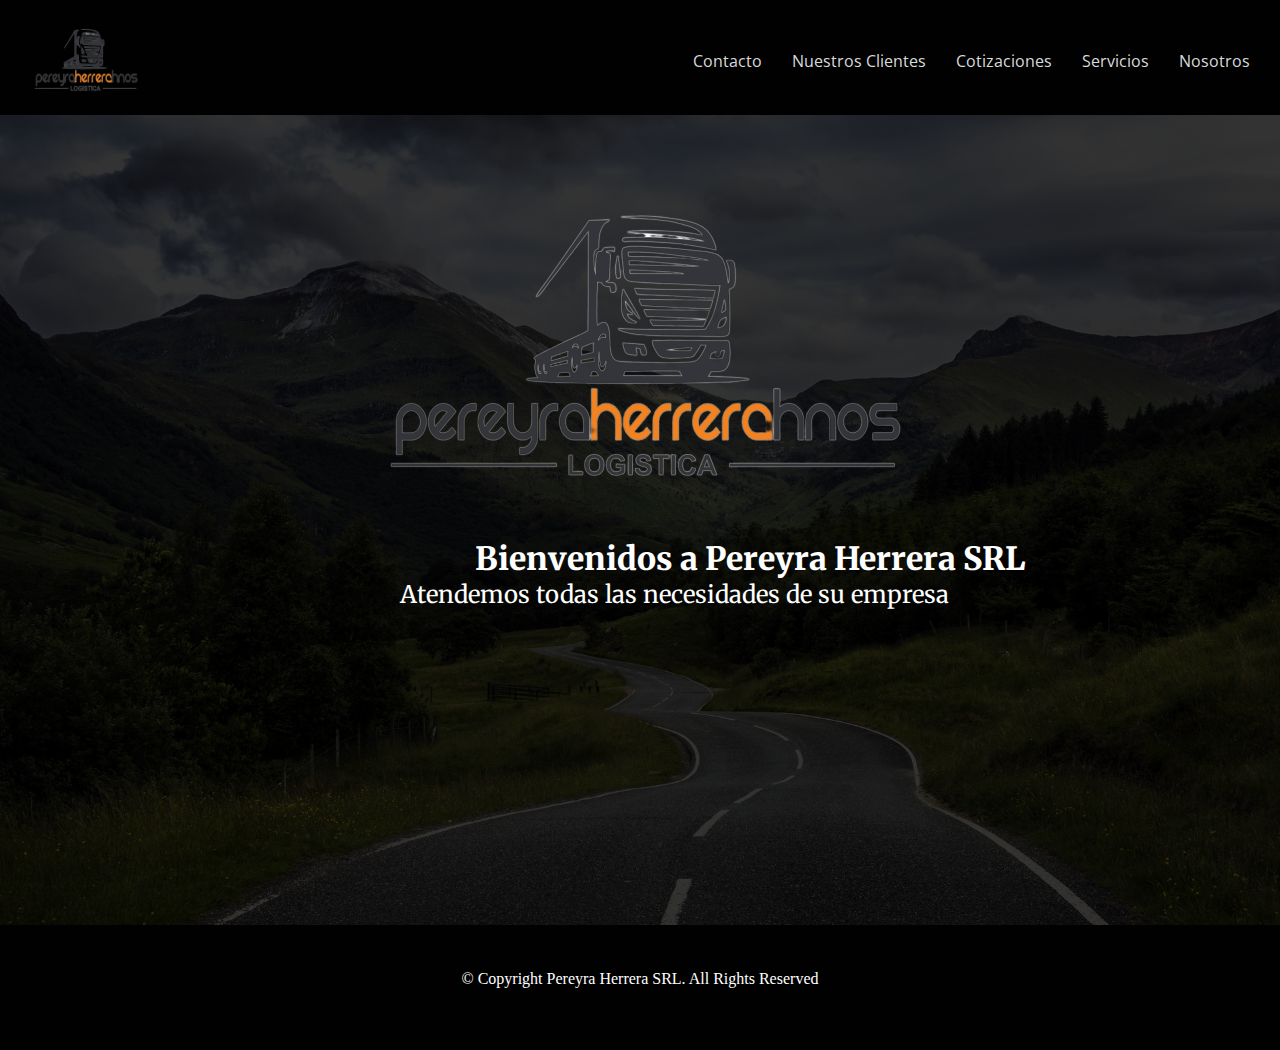
<file: index.html>
<!DOCTYPE html>
<html lang="en">
<head>
    <meta charset="UTF-8">
    <meta name="viewport" content="width=device-width, initial-scale=1.0">
    <title>Logística Pereyra Herrera</title>
    <link rel="stylesheet" href="./style.css">
    <link href="./img/favicon.png" rel="icon">
    <link href="https://fonts.googleapis.com/css?family=Open+Sans:300,300i,400,400i,700,700i|Raleway:300,400,500,700,800"
    rel="stylesheet">
</head>
<body>
    <!--==========================
            Header Section
    ============================-->
    <header>
        <nav class="navbar">
            <div class="nav-conteiner">
                <a href="./index.html">
                    <img id="navbar-logo" src="./img/logo.png" alt="">
                </a>
                <ul id="navbar-ul">
                    <li><a href="./html/nosotros.html">Nosotros</a></li>
                    <li><a href="./html/servicios.html">Servicios</a></li>
                    <li><a href="./html/cotizaciones.html">Cotizaciones</a></li>
                    <li><a href="./html/nuestrosclientes.html">Nuestros Clientes</a></li>
                    <li><a href="./html/contactenos.html">Contacto</a></li>
                </ul>
            </div>
        </nav>
    </header>
    <!--==========================
            Main Section
    ============================-->
    <main>
        <section id="hero">
            <div class="logo-container">
                <div id="logo-main">
                    <img src="./img/logo.png" alt="Pereyra Herrera SRL">
                </div>
                <h1>Bienvenidos a Pereyra Herrera SRL</h1>
                <h2>Atendemos todas las necesidades de su empresa</span></h2>
            </div>
        </section>
    </main>
    <!--==========================
            Footer Section
    ============================-->
    <footer>
        <div class="nav-conteiner">
            <p class="copy-footer">© Copyright Pereyra Herrera SRL. All Rights Reserved</p>
        </div>
    </footer>
</body>
</html>
</file>
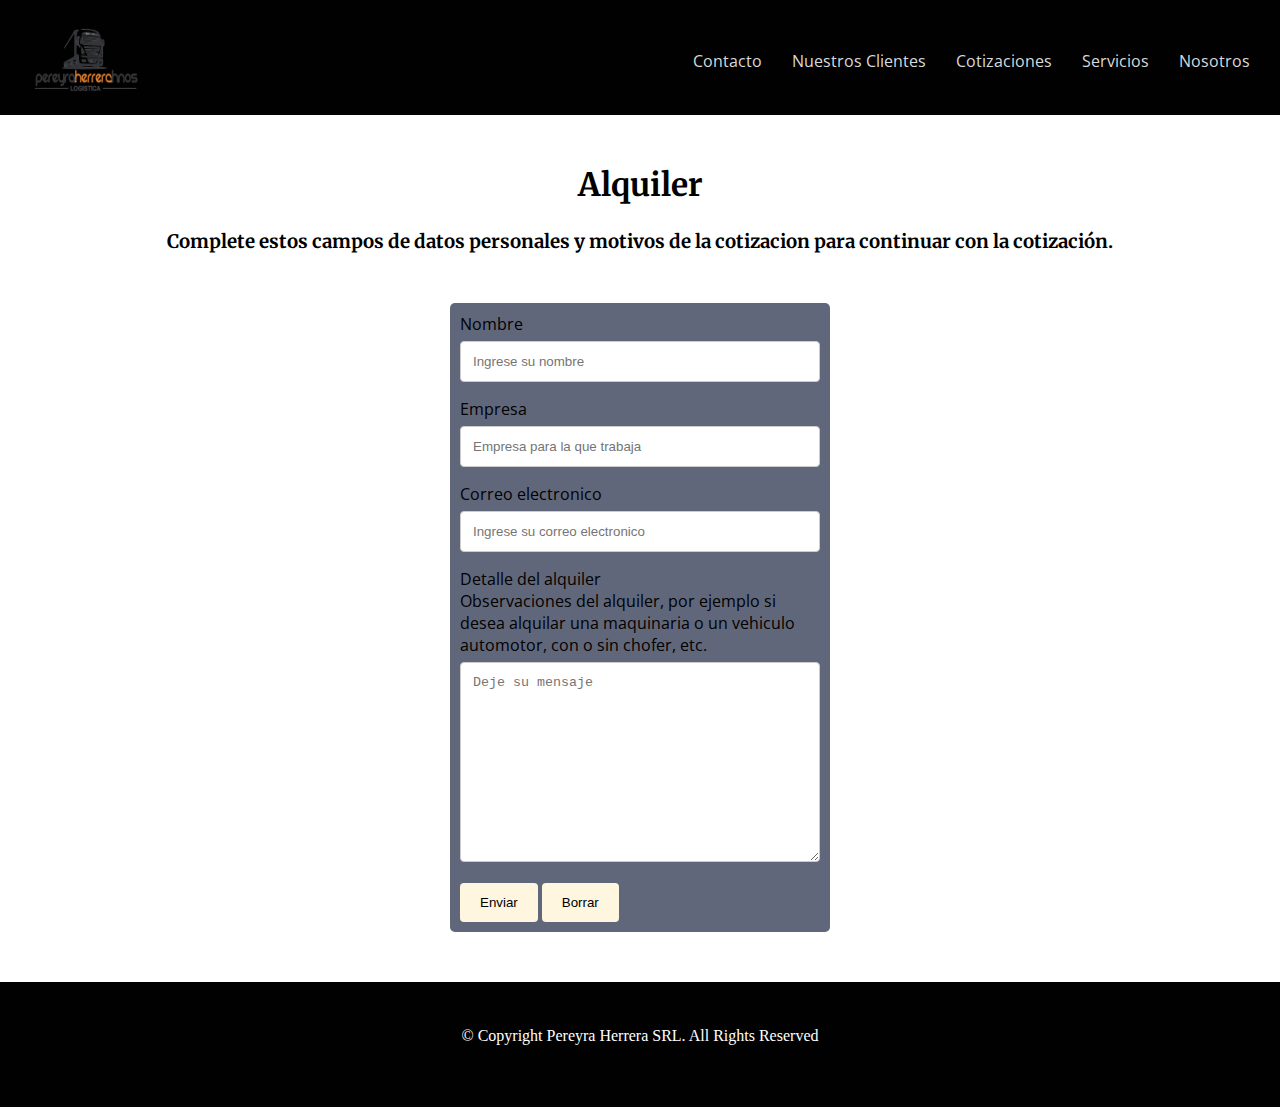
<file: html/alquileres.html>
<!DOCTYPE html>
<html lang="en">
<head>
    <meta charset="UTF-8">
    <meta name="viewport" content="width=device-width, initial-scale=1.0">
    <title>Logística Pereyra Herrera</title>
    <link rel="stylesheet" href="../style.css">
    <link href="../img/favicon.png" rel="icon">
    <link href="https://fonts.googleapis.com/css?family=Open+Sans:300,300i,400,400i,700,700i|Raleway:300,400,500,700,800"
    rel="stylesheet">
</head>
<body>
    <!--==========================
            Header Section
    ============================-->
    <header>
        <nav class="navbar">
            <div class="nav-conteiner">
                <a href="../index.html">
                    <img id="navbar-logo" src="../img/logo.png" alt="">
                </a>
                <ul id="navbar-ul">
                    <li><a href="./nosotros.html">Nosotros</a></li>
                    <li><a href="./servicios.html">Servicios</a></li>
                    <li><a href="./cotizaciones.html">Cotizaciones</a></li>
                    <li><a href="./nuestrosclientes.html">Nuestros Clientes</a></li>
                    <li><a href="./contactenos.html">Contacto</a></li>
                </ul>
            </div>
        </nav>
    </header>

    <!--==========================
            Main Section
    ============================-->

    <main>
        <div class="texto-cotizacion">
            <h1>Alquiler</h1>
            <h3>Complete estos campos de datos personales y motivos de la cotizacion para continuar con la cotización.</h3>
        </div>
        <div class="form-container">
            <form>
                <div class="div-cuadro">
                    <label for="nombre">Nombre</label>
                    <input id="cuadro" type="text" name="nombre" placeholder="Ingrese su nombre" required>
                </div>
                <div class="div-cuadro">
                    <label for="Empresa">Empresa</label>
                    <input id="cuadro" type="text" name="Empresa" placeholder="Empresa para la que trabaja" required>
                </div>
                <div class="div-cuadro">
                    <label for="mail">Correo electronico</label>
                    <input id="cuadro" type="email" name="mail" placeholder="Ingrese su correo electronico" required>
                </div>
                <div class="div-cuadro">
                    <label for="subject">Detalle del alquiler</label>
                    <p>Observaciones del alquiler, por ejemplo si desea alquilar una maquinaria o un vehiculo automotor, con o sin chofer, etc.</p>
                    <textarea id="cuadro" name="subject" placeholder="Deje su mensaje" style="height:200px"></textarea>
                </div>
                <div class="div-cuadro">
                    <button id="form-boton" type="submit">Enviar</button>
                    <button id="form-boton" type="reset">Borrar</button>
                </div>
                
            </form>
        </div>
    </main>
    <!--==========================
            Footer Section
    ============================-->
    <footer>
        <div class="nav-conteiner">
            <p class="copy-footer">© Copyright Pereyra Herrera SRL. All Rights Reserved</p>
        </div>
    </footer>
</body>
</html>
</file>
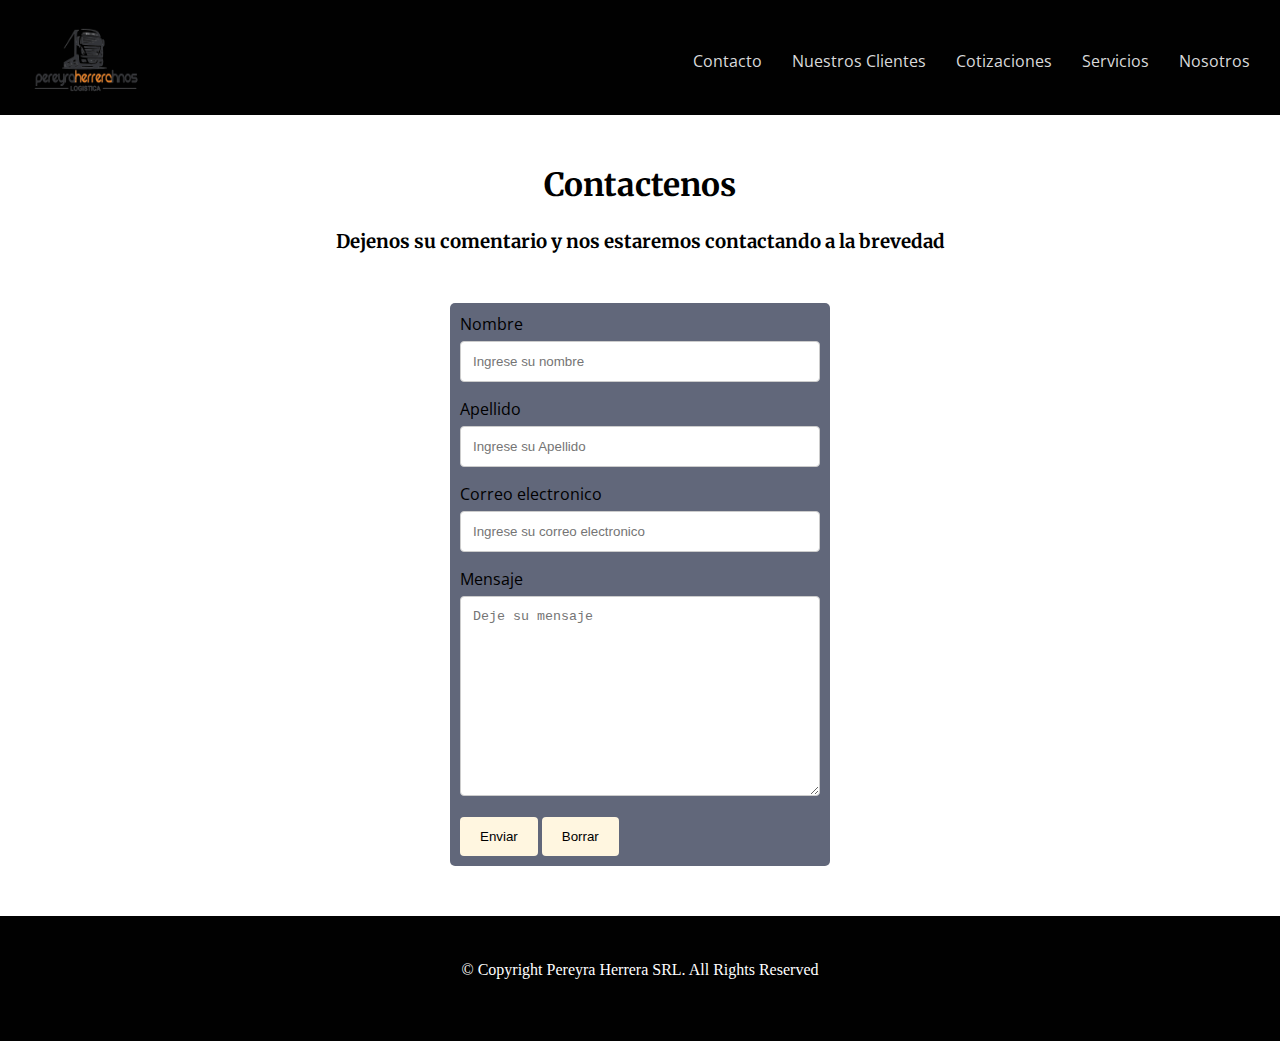
<file: html/contactenos.html>
<!DOCTYPE html>
<html lang="en">
<head>
    <meta charset="UTF-8">
    <meta name="viewport" content="width=device-width, initial-scale=1.0">
    <title>Logística Pereyra Herrera</title>
    <link rel="stylesheet" href="../style.css">
    <link href="../img/favicon.png" rel="icon">
    <link href="https://fonts.googleapis.com/css?family=Open+Sans:300,300i,400,400i,700,700i|Raleway:300,400,500,700,800"
    rel="stylesheet">
</head>
<body>
    <!--==========================
            Header Section
    ============================-->
    <header>
        <nav class="navbar">
            <div class="nav-conteiner">
                <a href="../index.html">
                    <img id="navbar-logo" src="../img/logo.png" alt="">
                </a>
                <ul id="navbar-ul">
                    <li><a href="./nosotros.html">Nosotros</a></li>
                    <li><a href="./servicios.html">Servicios</a></li>
                    <li><a href="./cotizaciones.html">Cotizaciones</a></li>
                    <li><a href="./nuestrosclientes.html">Nuestros Clientes</a></li>
                    <li><a href="./contactenos.html">Contacto</a></li>
                </ul>
            </div>
        </nav>
    </header>
    <!--==========================
            Main Section
    ============================-->
    <main>
        <div class="texto-contacto">
            <h1>Contactenos</h1>
            <h3>Dejenos su comentario y nos estaremos contactando a la brevedad</h3>
        </div>
        <div class="form-container">
            <form>
                <div class="div-cuadro">
                    <label for="nombre">Nombre</label>
                    <input id="cuadro" type="text" name="nombre" placeholder="Ingrese su nombre" required>
                </div>
                <div class="div-cuadro">
                    <label for="Apellido">Apellido</label>
                    <input id="cuadro" type="text" name="nombre" placeholder="Ingrese su Apellido" required>
                </div>
                <div class="div-cuadro">
                    <label for="mail">Correo electronico</label>
                    <input id="cuadro" type="email" name="mail" placeholder="Ingrese su correo electronico" required>
                </div>
                <div class="div-cuadro">
                    <label for="subject">Mensaje</label>
                    <textarea id="cuadro" name="subject" placeholder="Deje su mensaje" style="height:200px"></textarea>
                </div>
                <div class="div-cuadro">
                    <button id="form-boton" type="submit">Enviar</button>
                    <button id="form-boton" type="reset">Borrar</button>
                </div>
                
            </form>
        </div>
    
    </main>
    <!--==========================
            Footer Section
    ============================-->
    <footer>
        <div class="nav-conteiner">
            <p class="copy-footer">© Copyright Pereyra Herrera SRL. All Rights Reserved</p>
        </div>
    </footer>
</body>
</html>
</file>
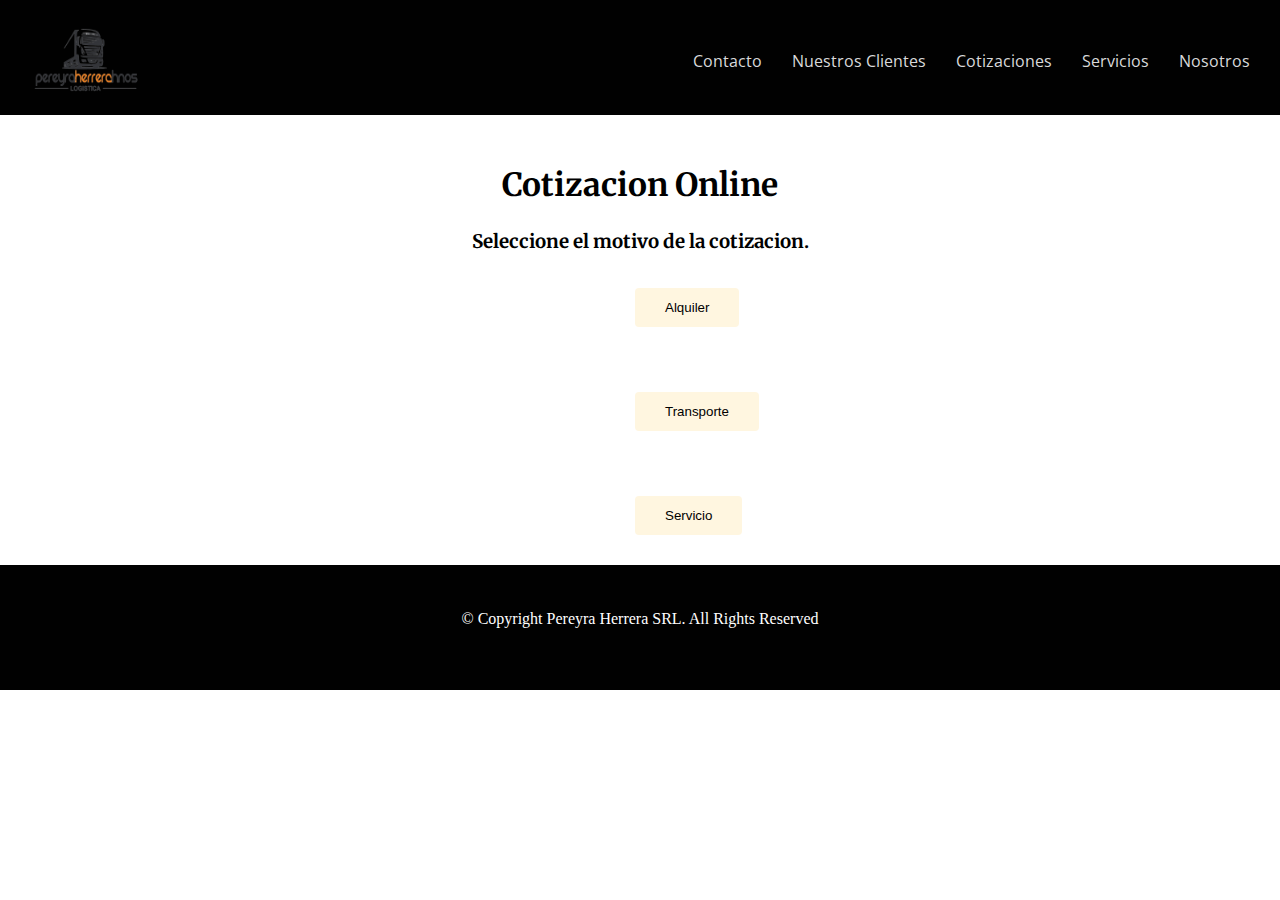
<file: html/cotizaciones.html>
<!DOCTYPE html>
<html lang="en">
<head>
    <meta charset="UTF-8">
    <meta name="viewport" content="width=device-width, initial-scale=1.0">
    <title>Logística Pereyra Herrera</title>
    <link rel="stylesheet" href="../style.css">
    <link href="../img/favicon.png" rel="icon">
    <link href="https://fonts.googleapis.com/css?family=Open+Sans:300,300i,400,400i,700,700i|Raleway:300,400,500,700,800"
    rel="stylesheet">
</head>
<body>
    <!--==========================
            Header Section
    ============================-->
    <header>
        <nav class="navbar">
            <div class="nav-conteiner">
                <a href="../index.html">
                    <img id="navbar-logo" src="../img/logo.png" alt="">
                </a>
                <ul id="navbar-ul">
                    <li><a href="./nosotros.html">Nosotros</a></li>
                    <li><a href="./servicios.html">Servicios</a></li>
                    <li><a href="./cotizaciones.html">Cotizaciones</a></li>
                    <li><a href="./nuestrosclientes.html">Nuestros Clientes</a></li>
                    <li><a href="./contactenos.html">Contacto</a></li>
                </ul>
            </div>
        </nav>
    </header>

    <!--==========================
            Main Section
    ============================-->

    <main>
        <div class="texto-cotizacion">
            <h1>Cotizacion Online</h1>
            <h3>Seleccione el motivo de la cotizacion.</h3>
        </div>
        
        <form>
            <div>
                <div class="cotizacion-botones">
                    <button class="boton-cotizacion"><a class="a-cotizacion" href="./alquileres.html">Alquiler</a></button>
                </div>
                <div>
                    <button class="boton-cotizacion"><a class="a-cotizacion" href="./transporte.html">Transporte</a></button>
                </div>
                <div>
                    <button class="boton-cotizacion"><a class="a-cotizacion" href="./servicio.html">Servicio</a></button>
                </div>
                    
                
            </div>
        </form>
    </main>
    <!--==========================
            Footer Section
    ============================-->
    <footer>
        <div class="nav-conteiner">
            <p class="copy-footer">© Copyright Pereyra Herrera SRL. All Rights Reserved</p>
        </div>
    </footer>
</body>
</html>
</file>
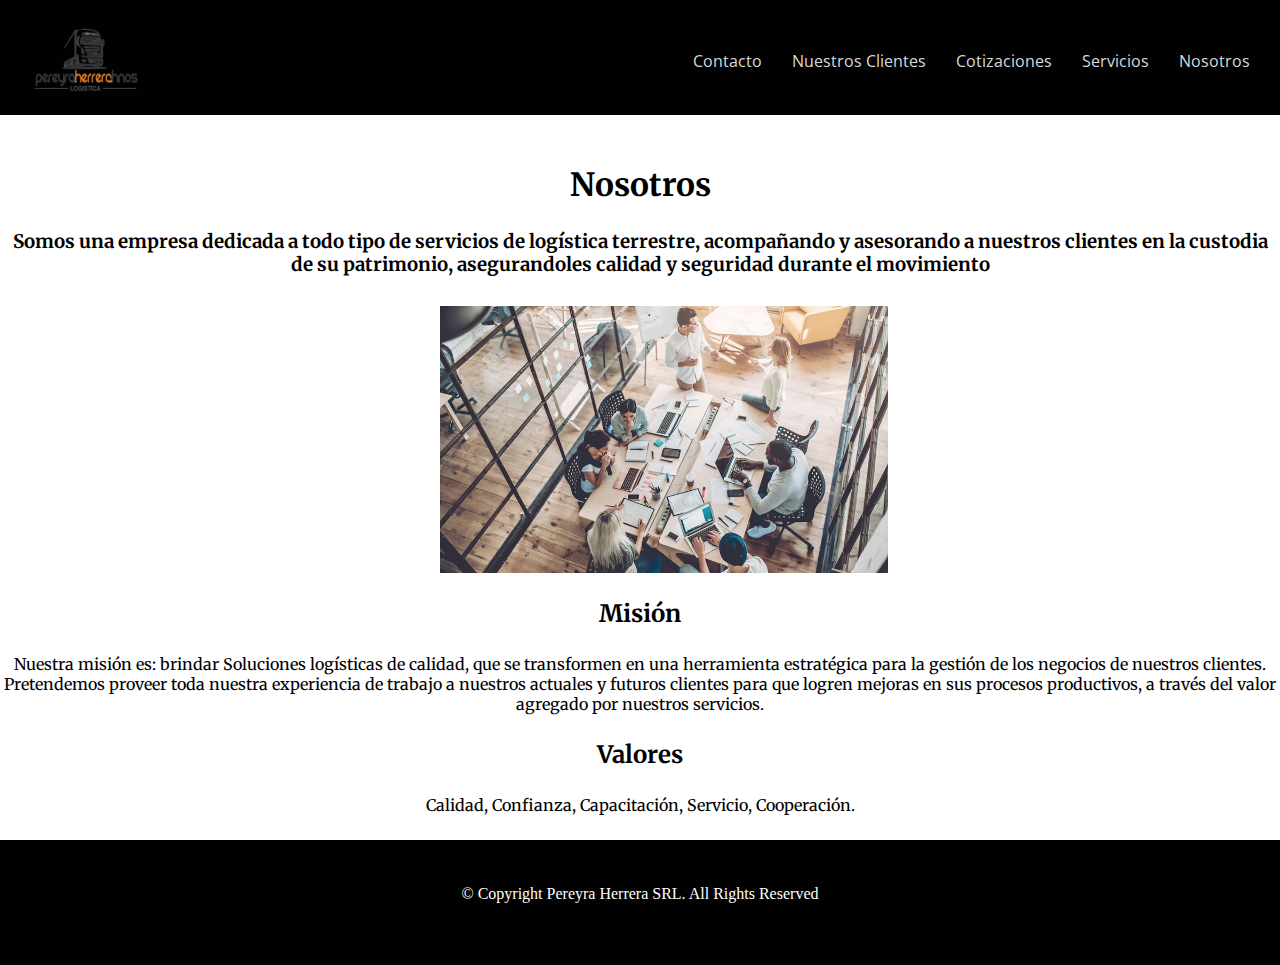
<file: html/nosotros.html>
<!DOCTYPE html>
<html lang="en">
<head>
    <meta charset="UTF-8">
    <meta name="viewport" content="width=device-width, initial-scale=1.0">
    <title>Logística Pereyra Herrera</title>
    <link rel="stylesheet" href="../style.css">
    <link href="../img/favicon.png" rel="icon">
    <link href="https://fonts.googleapis.com/css?family=Open+Sans:300,300i,400,400i,700,700i|Raleway:300,400,500,700,800"
    rel="stylesheet">
</head>
<body>
    <!--==========================
            Header Section
    ============================-->
    <header>
        <nav class="navbar">
            <div class="nav-conteiner">
                <a href="../index.html">
                    <img id="navbar-logo" src="../img/logo.png" alt="">
                </a>
                <ul id="navbar-ul">
                    <li><a href="./nosotros.html">Nosotros</a></li>
                    <li><a href="./servicios.html">Servicios</a></li>
                    <li><a href="./cotizaciones.html">Cotizaciones</a></li>
                    <li><a href="./nuestrosclientes.html">Nuestros Clientes</a></li>
                    <li><a href="./contactenos.html">Contacto</a></li>
                </ul>
            </div>
        </nav>
    </header>

    <!--==========================
            Main Section
    ============================-->

    <main>
        <div class="texto-nosotros">
            <h1>Nosotros</h1>
            <h3>Somos una empresa dedicada a todo tipo de servicios de logística terrestre, acompañando y asesorando a nuestros clientes en la custodia de su patrimonio, asegurandoles calidad y seguridad durante el movimiento</h3>
        </div>
        <div class="nosotros-bloque">
            <img class="imagen-nosotros" src="../img/gente2.jpg" alt="Nosotros">
            <h2>Misión</h2>
            <p>Nuestra misión es: brindar Soluciones logísticas de calidad, que se transformen en una herramienta estratégica para la gestión de los negocios de nuestros clientes. Pretendemos proveer toda nuestra experiencia de trabajo a nuestros actuales y futuros clientes para que logren mejoras en sus procesos productivos, a través del valor agregado por nuestros servicios.
            </p>
            <h2>Valores</h2>
            <p>Calidad, Confianza, Capacitación, Servicio, Cooperación.</p>
        </div>
        
    </main>
    <!--==========================
            Footer Section
    ============================-->
    <footer>
        <div class="nav-conteiner">
            <p class="copy-footer">© Copyright Pereyra Herrera SRL. All Rights Reserved</p>
        </div>
    </footer>
</body>
</html>
</file>
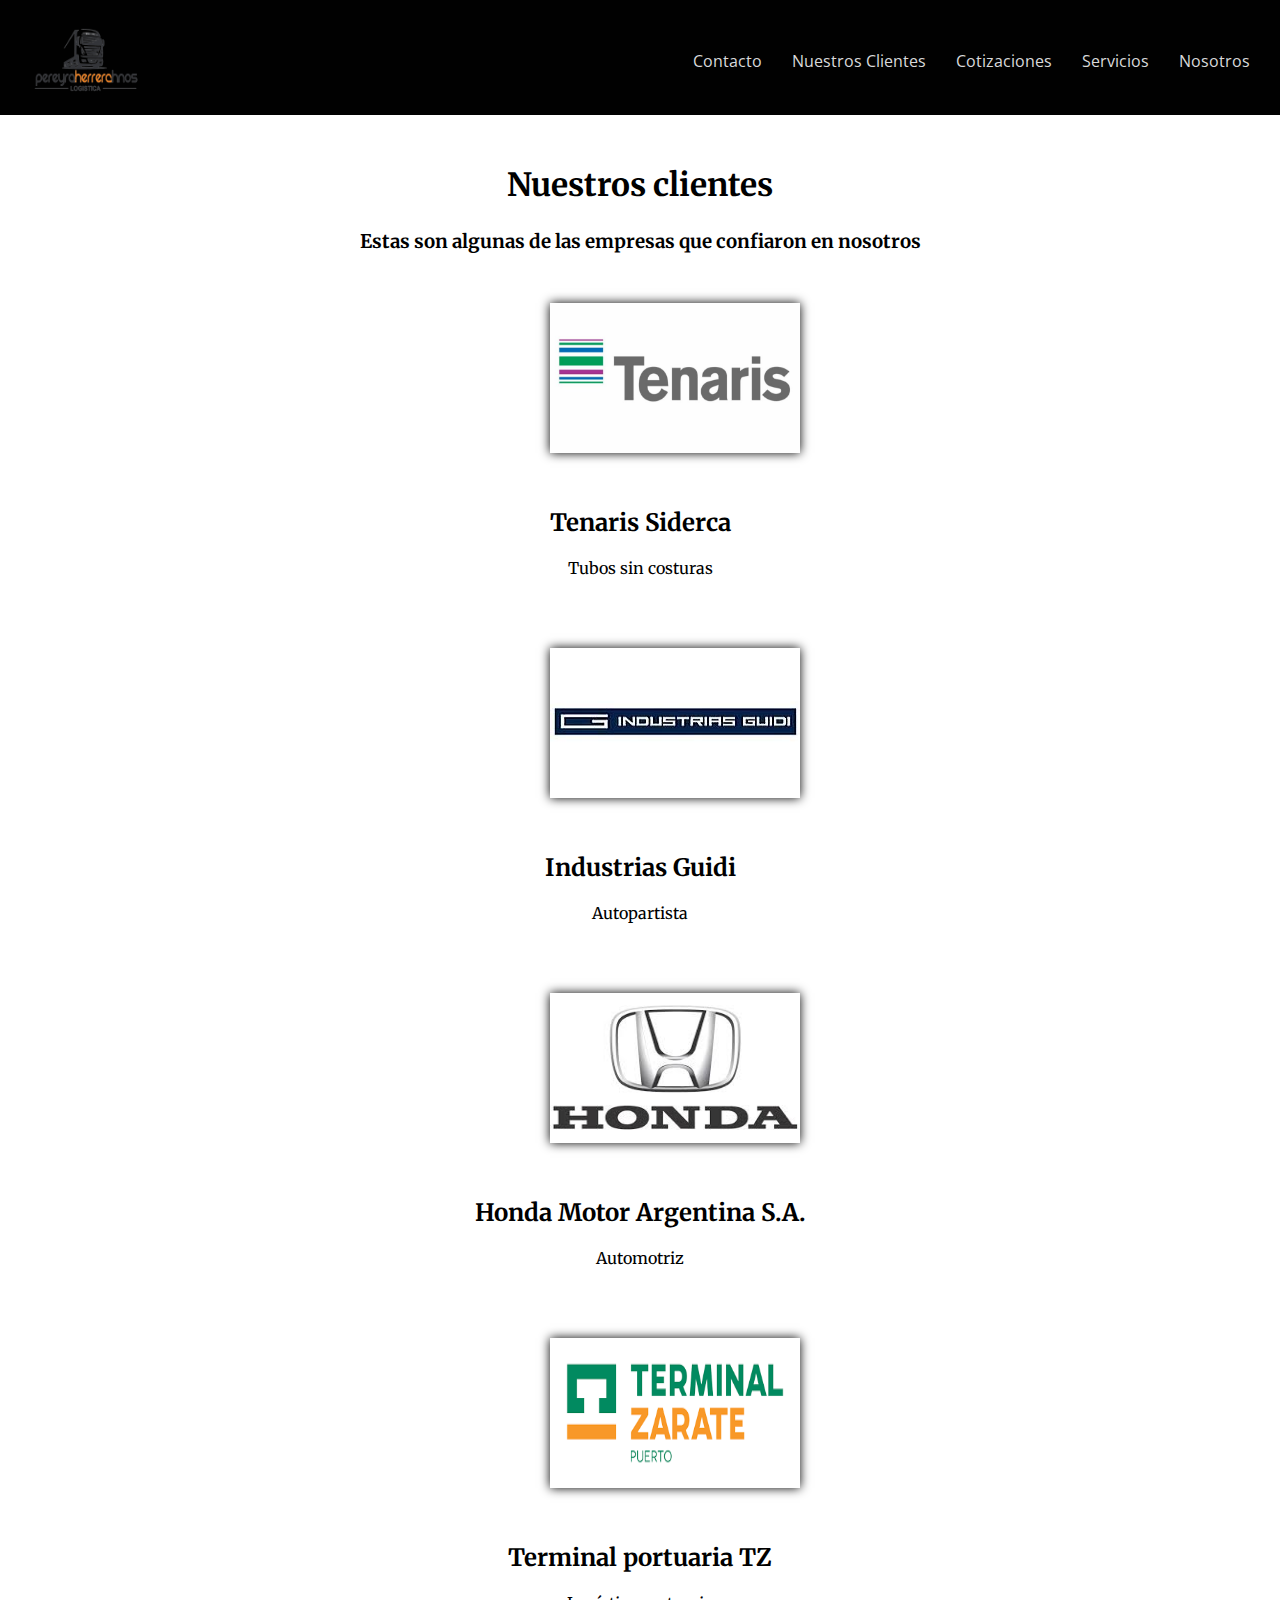
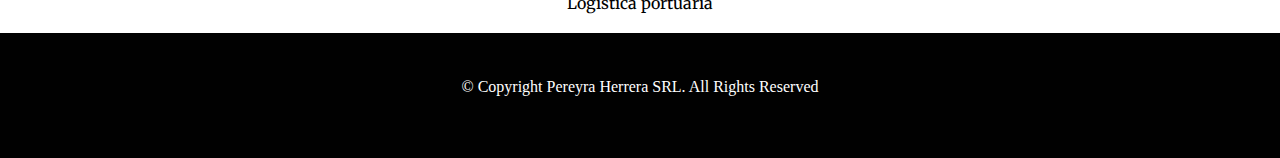
<file: html/nuestrosclientes.html>
<!DOCTYPE html>
<html lang="en">
<head>
    <meta charset="UTF-8">
    <meta name="viewport" content="width=device-width, initial-scale=1.0">
    <title>Logística Pereyra Herrera</title>
    <link rel="stylesheet" href="../style.css">
    <link href="../img/favicon.png" rel="icon">
    <link href="https://fonts.googleapis.com/css?family=Open+Sans:300,300i,400,400i,700,700i|Raleway:300,400,500,700,800"
    rel="stylesheet">
</head>
<body>
    <!--==========================
            Header Section
    ============================-->
    <header>
        <nav class="navbar">
            <div class="nav-conteiner">
                <a href="../index.html">
                    <img id="navbar-logo" src="../img/logo.png" alt="">
                </a>
                <ul id="navbar-ul">
                    <li><a href="./nosotros.html">Nosotros</a></li>
                    <li><a href="./servicios.html">Servicios</a></li>
                    <li><a href="./cotizaciones.html">Cotizaciones</a></li>
                    <li><a href="./nuestrosclientes.html">Nuestros Clientes</a></li>
                    <li><a href="./contactenos.html">Contacto</a></li>
                </ul>
            </div>
        </nav>
    </header>

    <!--==========================
            Main Section
    ============================-->

    <main>
        <div class="texto-clientes">
            <h1>Nuestros clientes</h1>
            <h3>Estas son algunas de las empresas que confiaron en nosotros</h3>
        </div>

        <!--Tenaris-->
        <div class="imagenes-empresas">
            <a href="https://www.tenaris.com/es"><img class="empresa-logo" src="../img/team-1.png" alt=""></a>
        </div>
        <div class="texto-clientes">
            <h2>Tenaris Siderca</h2>
            <p>Tubos sin costuras</p>
        </div>

        <!--Guidi-->
        <div class="imagenes-empresas">
            <a href=""><img class="empresa-logo" src="../img/cliente-guidi.jpg" alt=""></a>
        </div>
        <div class="texto-clientes">
            <h2>Industrias Guidi</h2>
            <p>Autopartista</p>
        </div>

        <!--Honda-->
        <div class="imagenes-empresas">
            <a href="http://www.honda.com.ar/"><img class="empresa-logo" src="../img/cliente-honda.jpg" alt=""></a>
        </div>
        <div class="texto-clientes">
            <h2>Honda Motor Argentina S.A.</h2>
            <p>Automotriz</p>
        </div>

        <!--Honda-->
        <div class="imagenes-empresas">
            <a href="https://www.terminalzarate.com.ar/"><img class="empresa-logo" src="../img/cliente-terminalzrt.jpg" alt=""></a>
        </div>
        <div class="texto-clientes">
            <h2>Terminal portuaria TZ</h2>
            <p>Logística portuaria</p>
        </div>
        
    </main>
    <!--==========================
            Footer Section
    ============================-->
    <footer>
        <div class="nav-conteiner">
            <p class="copy-footer">© Copyright Pereyra Herrera SRL. All Rights Reserved</p>
        </div>
    </footer>
</body>
</html>
</file>
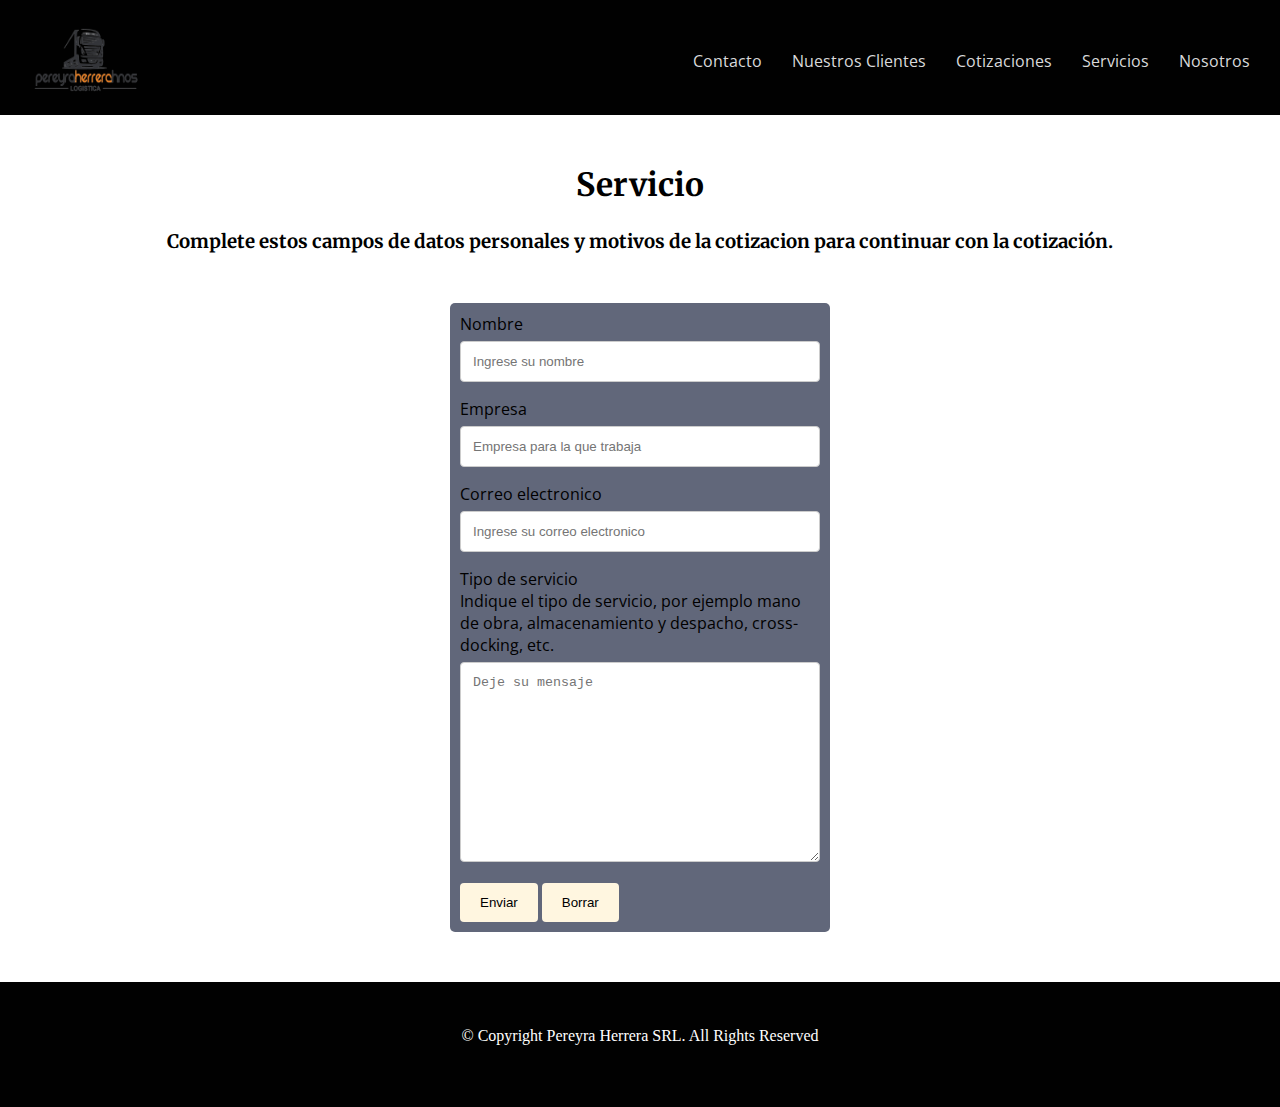
<file: html/servicio.html>
<!DOCTYPE html>
<html lang="en">
<head>
    <meta charset="UTF-8">
    <meta name="viewport" content="width=device-width, initial-scale=1.0">
    <title>Logística Pereyra Herrera</title>
    <link rel="stylesheet" href="../style.css">
    <link href="../img/favicon.png" rel="icon">
    <link href="https://fonts.googleapis.com/css?family=Open+Sans:300,300i,400,400i,700,700i|Raleway:300,400,500,700,800"
    rel="stylesheet">
</head>
<body>
    <!--==========================
            Header Section
    ============================-->
    <header>
        <nav class="navbar">
            <div class="nav-conteiner">
                <a href="../index.html">
                    <img id="navbar-logo" src="../img/logo.png" alt="">
                </a>
                <ul id="navbar-ul">
                    <li><a href="./nosotros.html">Nosotros</a></li>
                    <li><a href="./servicios.html">Servicios</a></li>
                    <li><a href="./cotizaciones.html">Cotizaciones</a></li>
                    <li><a href="./nuestrosclientes.html">Nuestros Clientes</a></li>
                    <li><a href="./contactenos.html">Contacto</a></li>
                </ul>
            </div>
        </nav>
    </header>

    <!--==========================
            Main Section
    ============================-->

    <main>
        <div class="texto-cotizacion">
            <h1>Servicio</h1>
            <h3>Complete estos campos de datos personales y motivos de la cotizacion para continuar con la cotización.</h3>
        </div>
        <div class="form-container">
            <form>
                <div class="div-cuadro">
                    <label for="nombre">Nombre</label>
                    <input id="cuadro" type="text" name="nombre" placeholder="Ingrese su nombre" required>
                </div>
                <div class="div-cuadro">
                    <label for="Empresa">Empresa</label>
                    <input id="cuadro" type="text" name="Empresa" placeholder="Empresa para la que trabaja" required>
                </div>
                <div class="div-cuadro">
                    <label for="mail">Correo electronico</label>
                    <input id="cuadro" type="email" name="mail" placeholder="Ingrese su correo electronico" required>
                </div>
                <div class="div-cuadro">
                    <label for="distancia">Tipo de servicio</label>
                    <p>Indique el tipo de servicio, por ejemplo mano de obra, almacenamiento y despacho, cross-docking, etc.</p>
                    <textarea id="cuadro" name="subject" placeholder="Deje su mensaje" style="height:200px"></textarea>
                </div>
                
                
                <div class="div-cuadro">
                    <button id="form-boton" type="submit">Enviar</button>
                    <button id="form-boton" type="reset">Borrar</button>
                </div>
                
            </form>
        </div>
    </main>
    <!--==========================
            Footer Section
    ============================-->
    <footer>
        <div class="nav-conteiner">
            <p class="copy-footer">© Copyright Pereyra Herrera SRL. All Rights Reserved</p>
        </div>
    </footer>
</body>
</html>
</file>
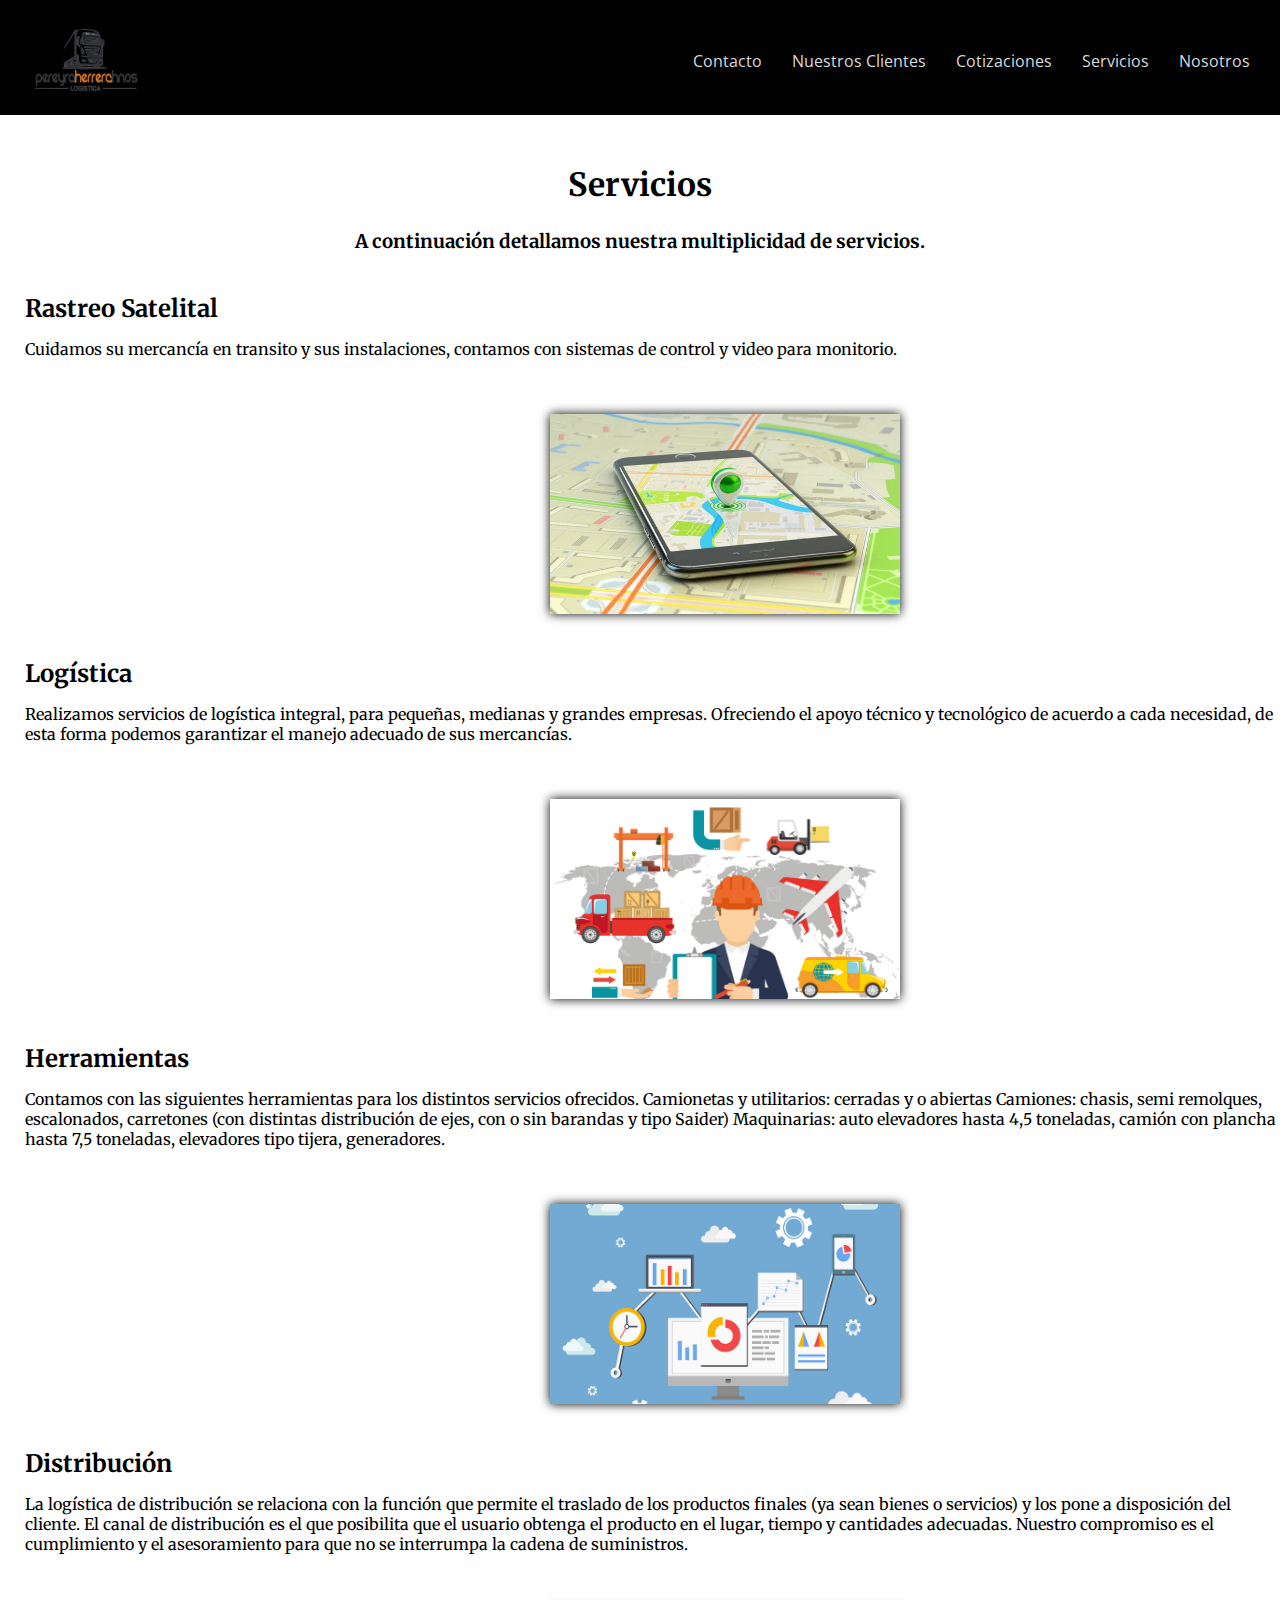
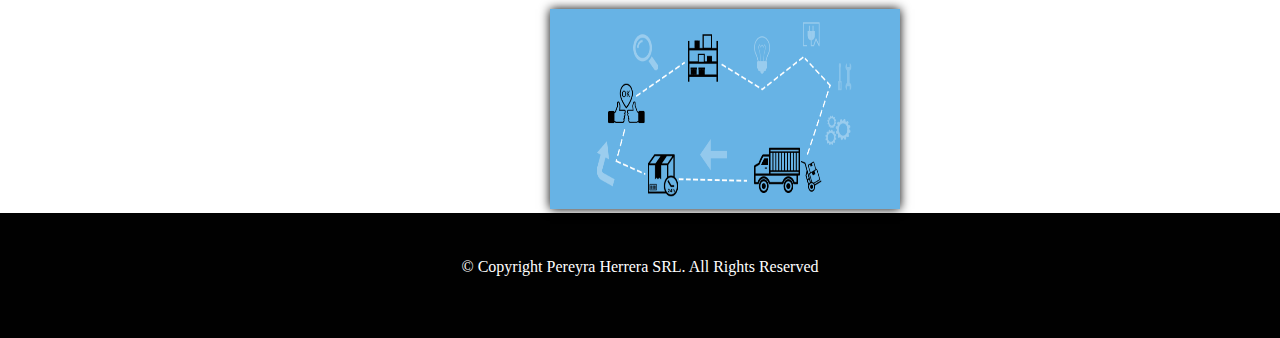
<file: html/servicios.html>
<!DOCTYPE html>
<html lang="en">
<head>
    <meta charset="UTF-8">
    <meta name="viewport" content="width=device-width, initial-scale=1.0">
    <title>Logística Pereyra Herrera</title>
    <link rel="stylesheet" href="../style.css">
    <link href="../img/favicon.png" rel="icon">
    <link href="https://fonts.googleapis.com/css?family=Open+Sans:300,300i,400,400i,700,700i|Raleway:300,400,500,700,800"
    rel="stylesheet">
</head>
<body>
    <!--==========================
            Header Section
    ============================-->
    <header>
        <nav class="navbar">
            <div class="nav-conteiner">
                <a href="../index.html">
                    <img id="navbar-logo" src="../img/logo.png" alt="">
                </a>
                <ul id="navbar-ul">
                    <li><a href="./nosotros.html">Nosotros</a></li>
                    <li><a href="./servicios.html">Servicios</a></li>
                    <li><a href="./cotizaciones.html">Cotizaciones</a></li>
                    <li><a href="./nuestrosclientes.html">Nuestros Clientes</a></li>
                    <li><a href="./contactenos.html">Contacto</a></li>
                </ul>
            </div>
        </nav>
    </header>

    <!--==========================
            Main Section
    ============================-->
    <main>
        <div class="texto-cotizacion">
            <h1>Servicios</h1>
            <h3>A continuación detallamos nuestra multiplicidad de servicios.</h3>
        </div>
        <div class="texto-servicios">
            <h2>Rastreo Satelital</h2>
            <p>Cuidamos su mercancía en transito y sus instalaciones, contamos con sistemas de control y video para monitorio.</p>
            <img class="img-servicios" src="../img/Rastreo satelital.webp" alt="">
        </div>
        <div class="texto-servicios">
            <h2>Logística</h2>
            <p>Realizamos servicios de logística integral, para pequeñas, medianas y grandes empresas. Ofreciendo el apoyo técnico y tecnológico de acuerdo a cada necesidad, de esta forma podemos garantizar el manejo adecuado de sus mercancías.</p>
            <img class="img-servicios" src="../img/logistica.png" alt="">
        </div>
        <div class="texto-servicios">
            <h2>Herramientas</h2>
            <p>Contamos con las siguientes herramientas para los distintos servicios ofrecidos. Camionetas y utilitarios: cerradas y o abiertas Camiones: chasis, semi remolques, escalonados, carretones (con distintas distribución de ejes, con o sin barandas y tipo Saider) Maquinarias: auto elevadores hasta 4,5 toneladas, camión con plancha hasta 7,5 toneladas, elevadores tipo tijera, generadores.</p>
            <img class="img-servicios" src="../img/herramientas.jpg" alt="">
        </div>
        <div class="texto-servicios">
            <h2>Distribución</h2>
            <p>La logística de distribución se relaciona con la función que permite el traslado de los productos finales (ya sean bienes o servicios) y los pone a disposición del cliente. El canal de distribución es el que posibilita que el usuario obtenga el producto en el lugar, tiempo y cantidades adecuadas. Nuestro compromiso es el cumplimiento y el asesoramiento para que no se interrumpa la cadena de suministros.</p>
            <img class="img-servicios" src="../img/distribucion.png" alt="">
        </div>
    </main>
    
    <!--==========================
            Footer Section
    ============================-->
    <footer>
        <div class="nav-conteiner">
            <p class="copy-footer">© Copyright Pereyra Herrera SRL. All Rights Reserved</p>
        </div>
    </footer>
</body>
</html>
</file>
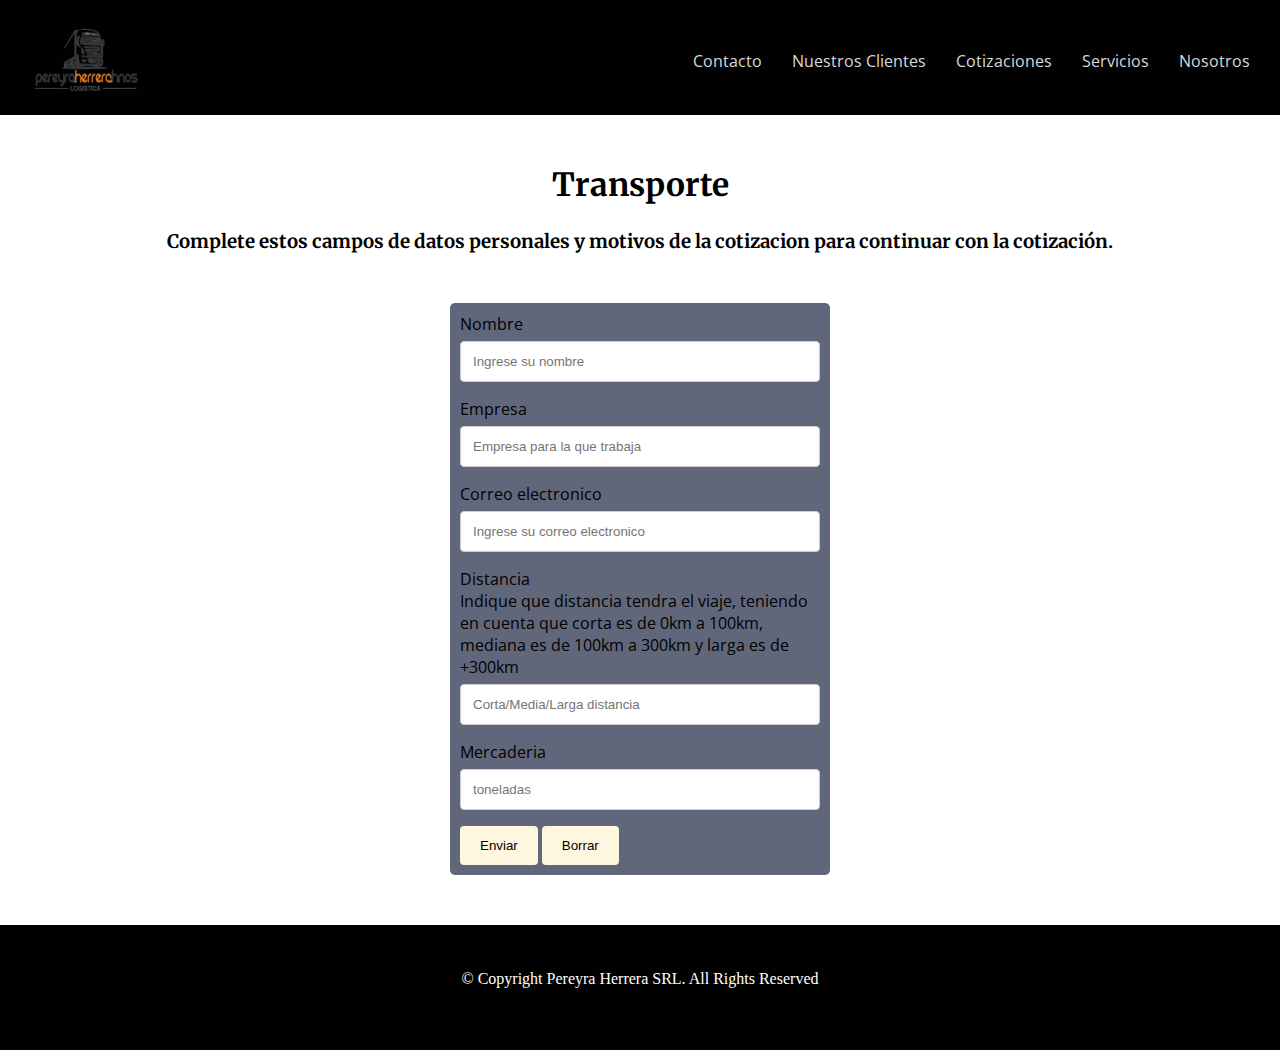
<file: html/transporte.html>
<!DOCTYPE html>
<html lang="en">
<head>
    <meta charset="UTF-8">
    <meta name="viewport" content="width=device-width, initial-scale=1.0">
    <title>Logística Pereyra Herrera</title>
    <link rel="stylesheet" href="../style.css">
    <link href="../img/favicon.png" rel="icon">
    <link href="https://fonts.googleapis.com/css?family=Open+Sans:300,300i,400,400i,700,700i|Raleway:300,400,500,700,800"
    rel="stylesheet">
</head>
<body>
    <!--==========================
            Header Section
    ============================-->
    <header>
        <nav class="navbar">
            <div class="nav-conteiner">
                <a href="../index.html">
                    <img id="navbar-logo" src="../img/logo.png" alt="">
                </a>
                <ul id="navbar-ul">
                    <li><a href="./nosotros.html">Nosotros</a></li>
                    <li><a href="./servicios.html">Servicios</a></li>
                    <li><a href="./cotizaciones.html">Cotizaciones</a></li>
                    <li><a href="./nuestrosclientes.html">Nuestros Clientes</a></li>
                    <li><a href="./contactenos.html">Contacto</a></li>
                </ul>
            </div>
        </nav>
    </header>

    <!--==========================
            Main Section
    ============================-->

    <main>
        <div class="texto-cotizacion">
            <h1>Transporte</h1>
            <h3>Complete estos campos de datos personales y motivos de la cotizacion para continuar con la cotización.</h3>
        </div>
        <div class="form-container">
            <form>
                <div class="div-cuadro">
                    <label for="nombre">Nombre</label>
                    <input id="cuadro" type="text" name="nombre" placeholder="Ingrese su nombre" required>
                </div>
                <div class="div-cuadro">
                    <label for="Empresa">Empresa</label>
                    <input id="cuadro" type="text" name="Empresa" placeholder="Empresa para la que trabaja" required>
                </div>
                <div class="div-cuadro">
                    <label for="mail">Correo electronico</label>
                    <input id="cuadro" type="email" name="mail" placeholder="Ingrese su correo electronico" required>
                </div>
                <div class="div-cuadro">
                    <label for="distancia">Distancia</label>
                    <p>Indique que distancia tendra el viaje, teniendo en cuenta que corta es de 0km a 100km, mediana es de 100km a 300km y larga es de +300km</p>
                    <input id="cuadro" type="text" name="distancia" placeholder="Corta/Media/Larga distancia" required>
                </div>
                <div class="div-cuadro">
                    <label for="mercaderia">Mercaderia</label>
                    <input id="cuadro" type="text" name="mercaderia" placeholder="toneladas" required>
                </div>
                
                <div class="div-cuadro">
                    <button id="form-boton" type="submit">Enviar</button>
                    <button id="form-boton" type="reset">Borrar</button>
                </div>
                
            </form>
        </div>
    </main>
    <!--==========================
            Footer Section
    ============================-->
    <footer>
        <div class="nav-conteiner">
            <p class="copy-footer">© Copyright Pereyra Herrera SRL. All Rights Reserved</p>
        </div>
    </footer>
</body>
</html>
</file>
<file: style.css>
@import url('https://fonts.googleapis.com/css2?family=Black+Ops+One&family=Raleway:wght@900&display=swap');
@import url('https://fonts.googleapis.com/css2?family=Merriweather:ital,wght@1,900&display=swap');
@import url('https://fonts.googleapis.com/css2?family=Merriweather:wght@300&display=swap');
/*HEADER SECTION*/

*{
    margin: 0;
    padding: 0;
}

header{
    background-color: rgb(1, 1, 1);
    font-family:"Open Sans", sans-serif;
}

body{
    background-color: white;
}

#navbar-ul{
    display: inline;
}

#navbar-logo{
    height: 100px;
    width: 120px;
    margin-top: 5px;
    margin-left: 25px;
    margin-bottom: 5px;
}

header nav ul li{
    display: inline;
    margin-left: 25px;
    text-decoration: none;
}

header nav ul li a{
    text-decoration: none;
    color: rgb(216, 217, 218);
    float: right;
    margin-right: 30px;
    margin-top: 50px;
}


/*MAIN SECTION INTRODUCCION*/

#hero{
    background: url(./img/nuevofondopagph.jpg);
    height: 90vh;
    background-size: cover;
    background-position: center;
    background-repeat: no-repeat;
    
}

#logo-main{
    text-align: center;
}

.logo-container{
    background: rgba(0, 0, 0, 0.8);
    height: 90vh;
}

main section div h1{
    font-family: 'Merriweather', serif;
    color: #fff;
    font-weight: 800;
    margin-left: 475px;
}

main section div h2{
    font-family: 'Merriweather', serif;
    color: #fff;
    font-weight: 400;
    margin-left: 400px;
}


/*MAIN CONTACTENOS SECTION*/

.texto-contacto h1{
    text-align: center;
    margin-top: 50px;
    font-family: 'Merriweather', serif;
}

.texto-contacto h3{
    text-align: center;
    margin-top: 25px;
    font-family: 'Merriweather', serif;
}

.div-cuadro{
    font-family:"Open Sans", sans-serif;
}

.form-container {
    border-radius: 5px;
    background-color: rgb(97, 103, 122);
    padding: 10px;
    margin-top: 50px;
    margin-left: 450px;
    margin-right: 450px;
    margin-bottom: 50px;
}

#cuadro {
    width: 100%; 
    padding: 12px; 
    border: 1px solid #ccc; 
    border-radius: 4px; 
    box-sizing: border-box; 
    margin-top: 6px; 
    margin-bottom: 16px; 
    resize: vertical; 
}

#form-boton {
    background-color: rgb(255, 246, 224);
    color: black;
    padding: 12px 20px;
    border: none;
    border-radius: 4px;
    cursor: pointer;
}


/*MAIN CLIENTES SECTION*/

.texto-clientes h1{
    text-align: center;
    margin-top: 50px;
    font-family: 'Merriweather', serif;
}

.texto-clientes h3{
    text-align: center;
    margin-top: 25px;
    font-family: 'Merriweather', serif;
}

.texto-clientes h2{
    text-align: center;
    margin-bottom: 20px;
    font-family: 'Merriweather', serif;
}

.texto-clientes p{
    text-align: center;
    margin-bottom: 20px;
    font-family: 'Merriweather', serif;
}

.imagenes-empresas{
    width: 30%;
    height: 30%;
    margin-left: 550px;
    display: block;
}

.empresa-logo{
    width: 250px;
    height: 150px;
    margin-top: 50px;
    margin-bottom: 50px;
    
    box-shadow: 0 0 10px black; 
}

/*MAIN NOSOTROS SECTION*/

.texto-nosotros h1{
    text-align: center;
    margin-top: 50px;
    font-family: 'Merriweather', serif;
}

.texto-nosotros h3{
    text-align: center;
    margin-top: 25px;
    font-family: 'Merriweather', serif;
}

.imagen-nosotros{
    width: 35%;
    height: 35%;
    margin-left: 440px;
    margin-top: 30px;
    display: block;
}

.nosotros-bloque h2{
    text-align: center;
    margin-top: 25px;
    font-family: 'Merriweather', serif;
}

.nosotros-bloque p{
    text-align: center;
    margin-top: 25px;
    font-family: 'Merriweather', serif;
    margin-bottom: 25px;
}


/*MAIN COTIZACION SECTION*/

.texto-cotizacion h1{
    text-align: center;
    margin-top: 50px;
    font-family: 'Merriweather', serif;
}

.texto-cotizacion h3{
    text-align: center;
    margin-top: 25px;
    font-family: 'Merriweather', serif;
}


.boton-cotizacion{
    background-color: rgb(255, 246, 224);
    color: black;
    padding: 12px 30px;
    margin-left: 635px;
    margin-top: 35px;
    border: none;
    border-radius: 4px;
    margin-bottom: 30px;
}

.a-cotizacion{
    text-decoration: none;
    color: black;
    
}

/*MAIN SERVICIOS SECTION*/

.texto-servicios h2{
    margin-left: 25px;
    margin-top: 40px;
    font-family: 'Merriweather', serif;
}

.texto-servicios p{
    margin-left: 25px;
    margin-top: 15px;
    font-family: 'Merriweather', serif;
    margin-bottom: 30px;
}

.img-servicios{
    width: 350px;
    height: 200px;
    margin-left: 550px;
    
    margin-top: 25px;
    box-shadow: 0 0 10px black; 
}

/*FOOTER*/
footer{
    background-color: rgb(1, 1, 1);
    
}

.copy-footer{
    text-align: center;
    color: white;
    height: 80px;
    padding-top: 45px;
}
</file>
